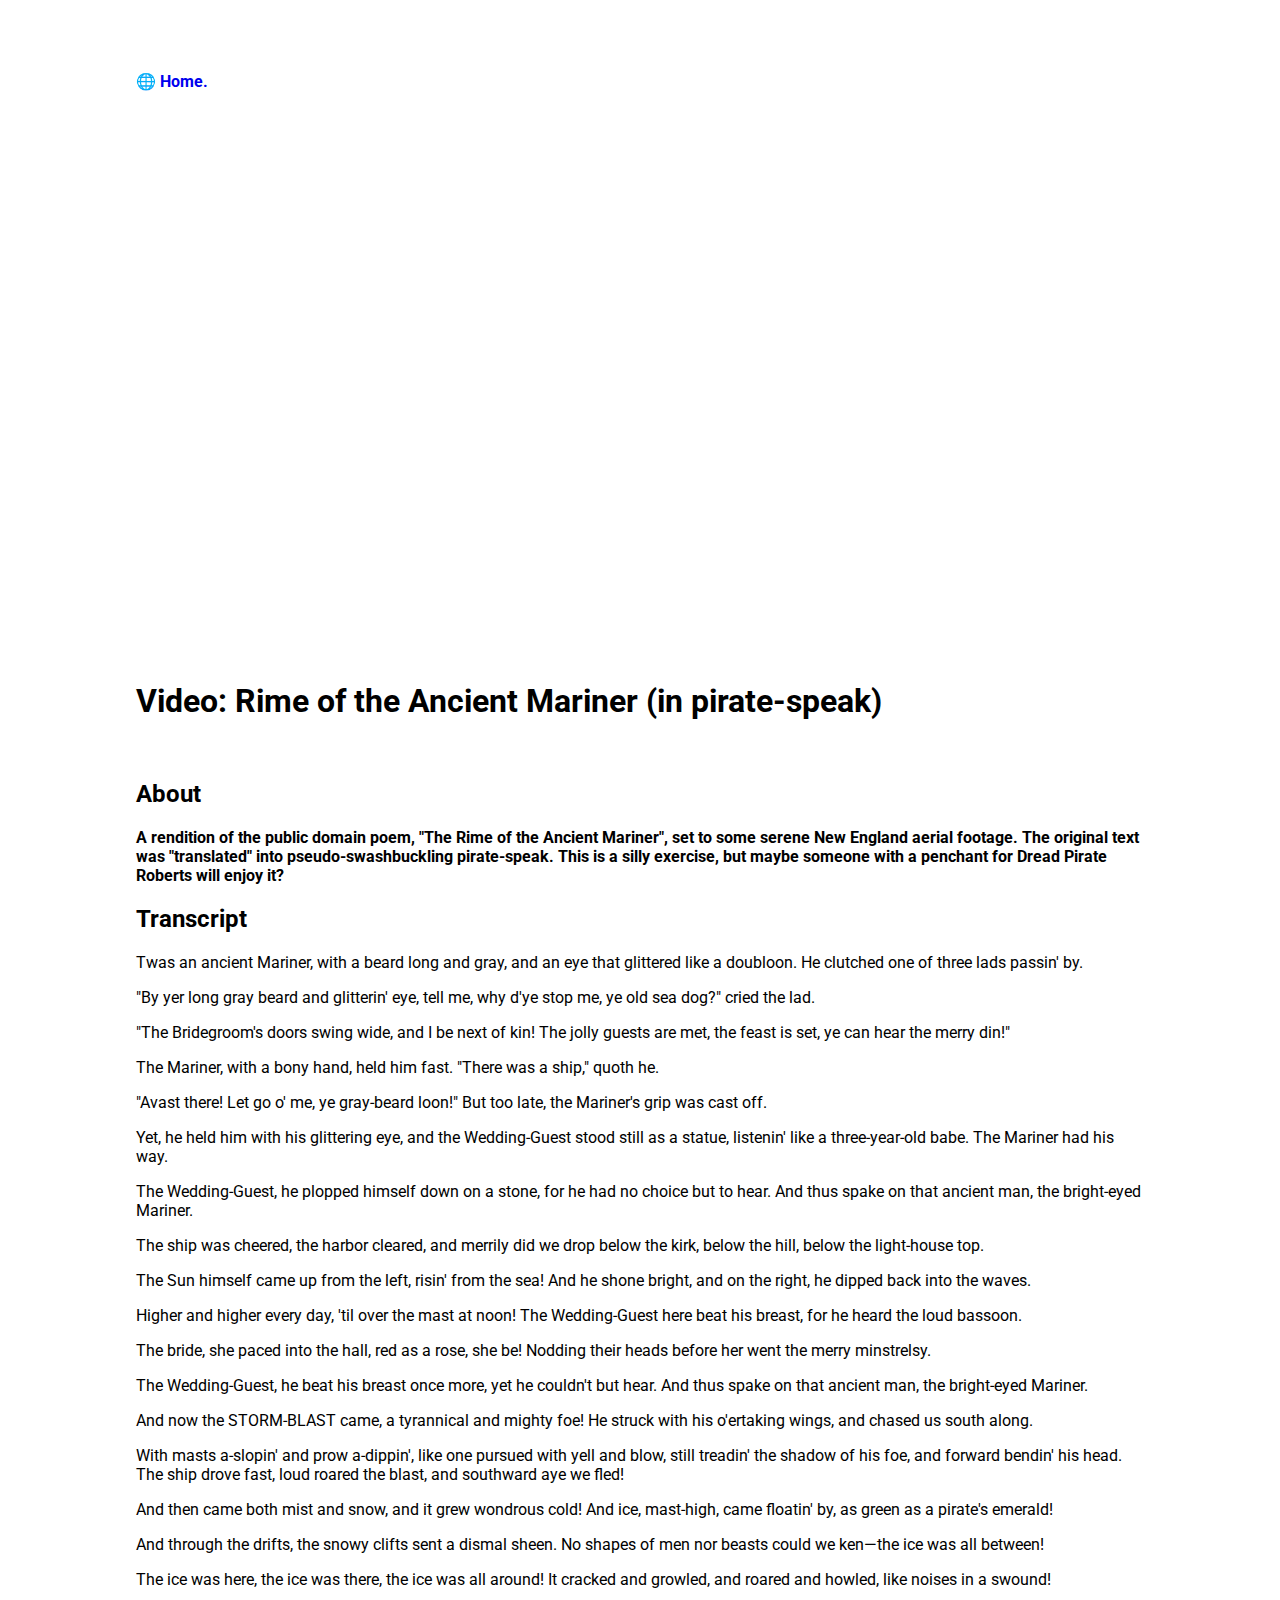
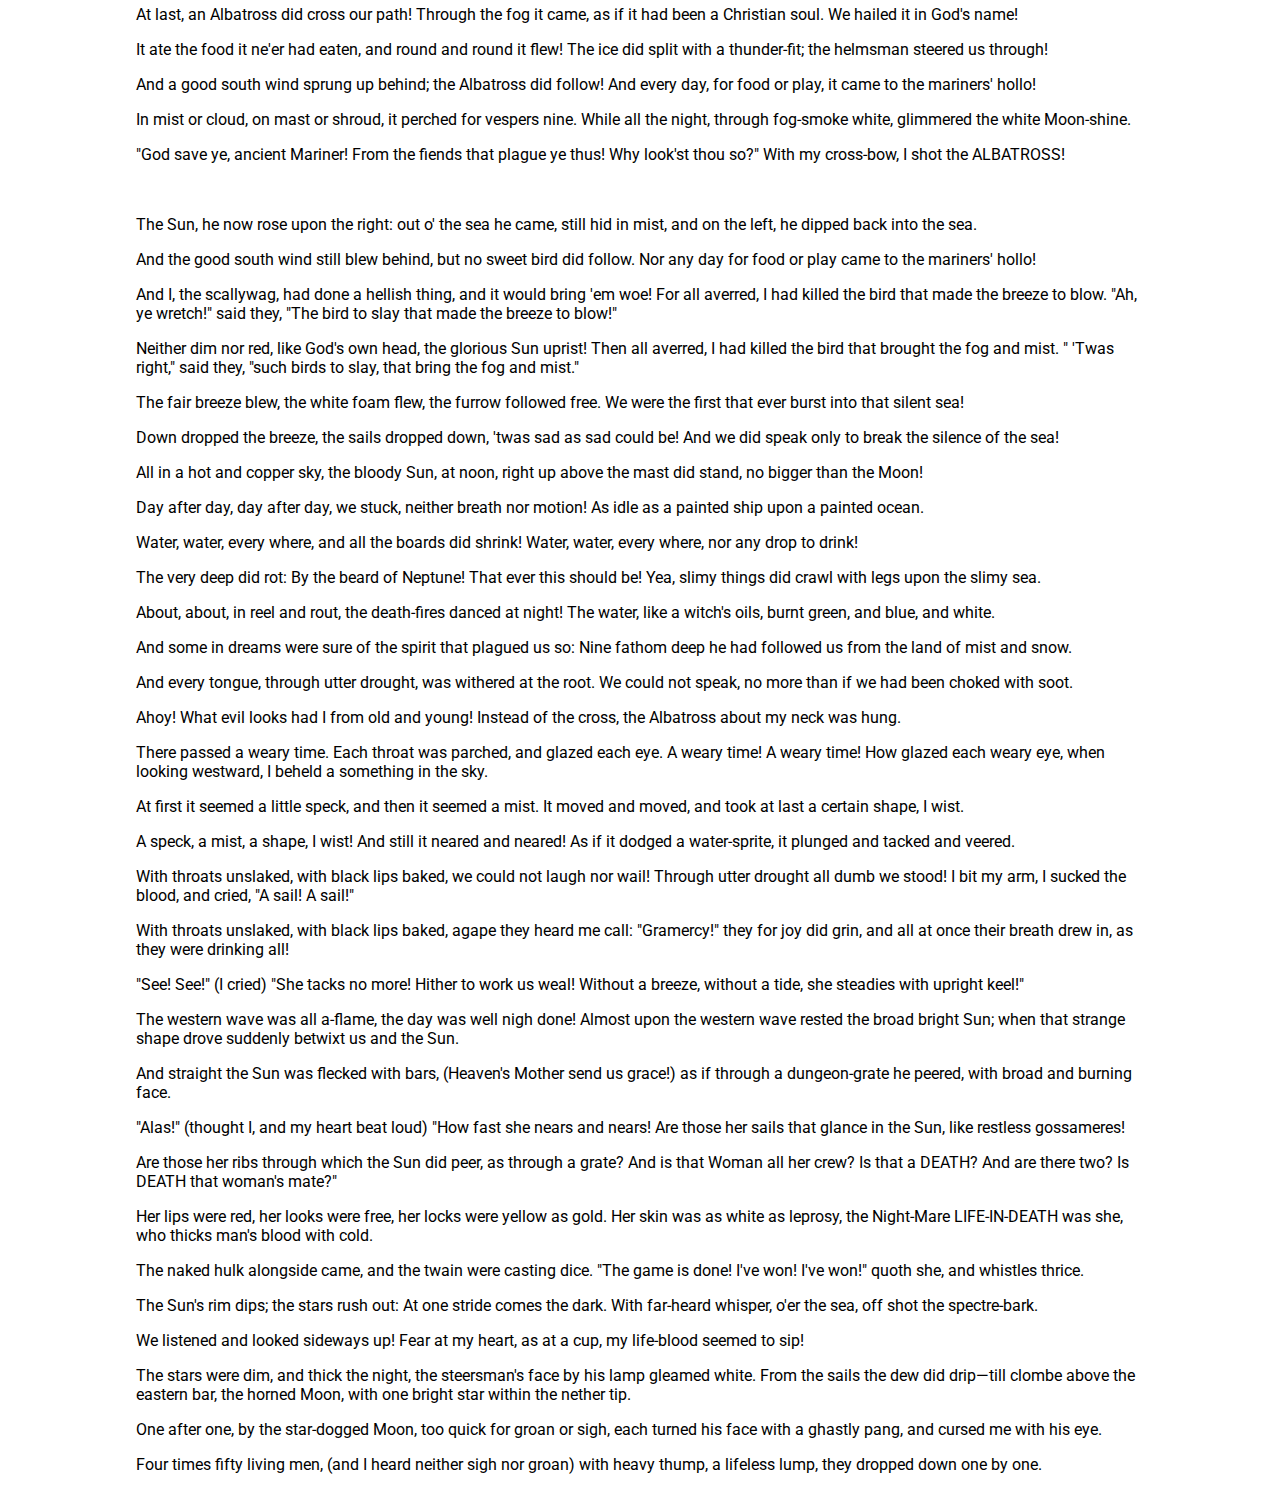
<file: rime-mariner-video.html>
<!DOCTYPE html><head><meta http-equiv="Content-Type" content="text/html; charset=utf-8"><meta name="viewport" content="width=device-width,initial-scale=1"><meta name="robots" content="max-snippet:-1, max-image-preview:large, max-video-preview:-1"><link rel="shortcut icon" type="image/x-icon" href="./assets/favicon.ico"><link rel="preconnect" href="https://fonts.googleapis.com"><link rel="preconnect" href="https://fonts.gstatic.com" crossorigin><link href="https://fonts.googleapis.com/css2?family=Roboto&display=swap" rel="stylesheet"><title>Video for Rime of the Ancient Mariner (in pirate-speak)</title><meta name="description" content="A rendition of the public domain poem, "The Rime of the Ancient Mariner", set to some serene New England aerial footage. The original text was "translated" into pseudo-swashbuckling pirate-speak." /><link rel="canonical" href="https://iancappelletti.com/rime-mariner-video"><style>body{font-family:Roboto;font-weight:700;padding-left:10%;padding-right:10%;padding-top:5%}description{font-size:14}</style></head><body>
<a href="https://iancappelletti.com" style="text-decoration: none;">🌐 Home. </a>  
<div align="center"><div style="padding:56.5% 0 0 0;position:relative"><iframe src="https://player.vimeo.com/video/1092311242?h=da199268e9&amp;badge=0&amp;autopause=0&amp;player_id=0&amp;app_id=58479" frameborder="0" allow="autoplay; fullscreen; picture-in-picture;
clipboard-write; encrypted-media; web-share" style="position:absolute;top:0;left:0;width:100%;height:100%" title="Rime of the Ancient Mariner (in pirate-speak
yarr)"></iframe></div><script src="https://player.vimeo.com/api/player.js"></script></div><h1 style="font-size:13;">Video: Rime of the Ancient Mariner (in pirate-speak)</h1><br>
<h2>About</h2><span class="description">A rendition of the public domain poem, "The Rime of the Ancient Mariner", set to some serene New England aerial footage. The original text was "translated" into pseudo-swashbuckling pirate-speak. This is a silly exercise, but maybe someone with a penchant for Dread Pirate Roberts will enjoy it?</span><h2>Transcript</h2><p><span style="font-weight:400">Twas an ancient Mariner, with a beard long and gray, and an eye that glittered like a doubloon. He clutched one of three lads passin' by.</span></p><p><span style="font-weight:400">"By yer long gray beard and glitterin' eye, tell me, why d'ye stop me, ye old sea dog?" cried the lad.</span></p><p><span style="font-weight:400">"The Bridegroom's doors swing wide, and I be next of kin! The jolly guests are met, the feast is set, ye can hear the merry din!"</span></p><p><span style="font-weight:400">The Mariner, with a bony hand, held him fast. "There was a ship," quoth he.</span></p><p><span style="font-weight:400">"Avast there! Let go o' me, ye gray-beard loon!" But too late, the Mariner's grip was cast off.</span></p><p><span style="font-weight:400">Yet, he held him with his glittering eye, and the Wedding-Guest stood still as a statue, listenin' like a three-year-old babe. The Mariner had his way.</span></p><p><span style="font-weight:400">The Wedding-Guest, he plopped himself down on a stone, for he had no choice but to hear. And thus spake on that ancient man, the bright-eyed Mariner.</span></p><p><span style="font-weight:400">The ship was cheered, the harbor cleared, and merrily did we drop below the kirk, below the hill, below the light-house top.</span></p><p><span style="font-weight:400">The Sun himself came up from the left, risin' from the sea! And he shone bright, and on the right, he dipped back into the waves.</span></p><p><span style="font-weight:400">Higher and higher every day, 'til over the mast at noon! The Wedding-Guest here beat his breast, for he heard the loud bassoon.</span></p><p><span style="font-weight:400">The bride, she paced into the hall, red as a rose, she be! Nodding their heads before her went the merry minstrelsy.</span></p><p><span style="font-weight:400">The Wedding-Guest, he beat his breast once more, yet he couldn't but hear. And thus spake on that ancient man, the bright-eyed Mariner.</span></p><p><span style="font-weight:400">And now the STORM-BLAST came, a tyrannical and mighty foe! He struck with his o'ertaking wings, and chased us south along.</span></p><p><span style="font-weight:400">With masts a-slopin' and prow a-dippin', like one pursued with yell and blow, still treadin' the shadow of his foe, and forward bendin' his head. The ship drove fast, loud roared the blast, and southward aye we fled!</span></p><p><span style="font-weight:400">And then came both mist and snow, and it grew wondrous cold! And ice, mast-high, came floatin' by, as green as a pirate's emerald!</span></p><p><span style="font-weight:400">And through the drifts, the snowy clifts sent a dismal sheen. No shapes of men nor beasts could we ken&mdash;the ice was all between!</span></p><p><span style="font-weight:400">The ice was here, the ice was there, the ice was all around! It cracked and growled, and roared and howled, like noises in a swound!</span></p><p><span style="font-weight:400">At last, an Albatross did cross our path! Through the fog it came, as if it had been a Christian soul. We hailed it in God's name!</span></p><p><span style="font-weight:400">It ate the food it ne'er had eaten, and round and round it flew! The ice did split with a thunder-fit; the helmsman steered us through!</span></p><p><span style="font-weight:400">And a good south wind sprung up behind; the Albatross did follow! And every day, for food or play, it came to the mariners' hollo!</span></p><p><span style="font-weight:400">In mist or cloud, on mast or shroud, it perched for vespers nine. While all the night, through fog-smoke white, glimmered the white Moon-shine.</span></p><p><span style="font-weight:400">"God save ye, ancient Mariner! From the fiends that plague ye thus! Why look'st thou so?" With my cross-bow, I shot the ALBATROSS!</span></p><p>&nbsp;</p><p><span style="font-weight:400">The Sun, he now rose upon the right: out o' the sea he came, still hid in mist, and on the left, he dipped back into the sea.</span></p><p><span style="font-weight:400">And the good south wind still blew behind, but no sweet bird did follow. Nor any day for food or play came to the mariners' hollo!</span></p><p><span style="font-weight:400">And I, the scallywag, had done a hellish thing, and it would bring 'em woe! For all averred, I had killed the bird that made the breeze to blow. "Ah, ye wretch!" said they, "The bird to slay that made the breeze to blow!"</span></p><p><span style="font-weight:400">Neither dim nor red, like God's own head, the glorious Sun uprist! Then all averred, I had killed the bird that brought the fog and mist. " 'Twas right," said they, "such birds to slay, that bring the fog and mist."</span></p><p><span style="font-weight:400">The fair breeze blew, the white foam flew, the furrow followed free. We were the first that ever burst into that silent sea!</span></p><p><span style="font-weight:400">Down dropped the breeze, the sails dropped down, 'twas sad as sad could be! And we did speak only to break the silence of the sea!</span></p><p><span style="font-weight:400">All in a hot and copper sky, the bloody Sun, at noon, right up above the mast did stand, no bigger than the Moon!</span></p><p><span style="font-weight:400">Day after day, day after day, we stuck, neither breath nor motion! As idle as a painted ship upon a painted ocean.</span></p><p><span style="font-weight:400">Water, water, every where, and all the boards did shrink! Water, water, every where, nor any drop to drink!</span></p><p><span style="font-weight:400">The very deep did rot: By the beard of Neptune! That ever this should be! Yea, slimy things did crawl with legs upon the slimy sea.</span></p><p><span style="font-weight:400">About, about, in reel and rout, the death-fires danced at night! The water, like a witch's oils, burnt green, and blue, and white.</span></p><p><span style="font-weight:400">And some in dreams were sure of the spirit that plagued us so: Nine fathom deep he had followed us from the land of mist and snow.</span></p><p><span style="font-weight:400">And every tongue, through utter drought, was withered at the root. We could not speak, no more than if we had been choked with soot.</span></p><p><span style="font-weight:400">Ahoy! What evil looks had I from old and young! Instead of the cross, the Albatross about my neck was hung.</span></p><p><span style="font-weight:400">There passed a weary time. Each throat was parched, and glazed each eye. A weary time! A weary time! How glazed each weary eye, when looking westward, I beheld a something in the sky.</span></p><p><span style="font-weight:400">At first it seemed a little speck, and then it seemed a mist. It moved and moved, and took at last a certain shape, I wist.</span></p><p><span style="font-weight:400">A speck, a mist, a shape, I wist! And still it neared and neared! As if it dodged a water-sprite, it plunged and tacked and veered.</span></p><p><span style="font-weight:400">With throats unslaked, with black lips baked, we could not laugh nor wail! Through utter drought all dumb we stood! I bit my arm, I sucked the blood, and cried, "A sail! A sail!"</span></p><p><span style="font-weight:400">With throats unslaked, with black lips baked, agape they heard me call: "Gramercy!" they for joy did grin, and all at once their breath drew in, as they were drinking all!</span></p><p><span style="font-weight:400">"See! See!" (I cried) "She tacks no more! Hither to work us weal! Without a breeze, without a tide, she steadies with upright keel!"</span></p><p><span style="font-weight:400">The western wave was all a-flame, the day was well nigh done! Almost upon the western wave rested the broad bright Sun; when that strange shape drove suddenly betwixt us and the Sun.</span></p><p><span style="font-weight:400">And straight the Sun was flecked with bars, (Heaven's Mother send us grace!) as if through a dungeon-grate he peered, with broad and burning face.</span></p><p><span style="font-weight:400">"Alas!" (thought I, and my heart beat loud) "How fast she nears and nears! Are those her sails that glance in the Sun, like restless gossameres!</span></p><p><span style="font-weight:400">Are those her ribs through which the Sun did peer, as through a grate? And is that Woman all her crew? Is that a DEATH? And are there two? Is DEATH that woman's mate?"</span></p><p><span style="font-weight:400">Her lips were red, her looks were free, her locks were yellow as gold. Her skin was as white as leprosy, the Night-Mare LIFE-IN-DEATH was she, who thicks man's blood with cold.</span></p><p><span style="font-weight:400">The naked hulk alongside came, and the twain were casting dice. "The game is done! I've won! I've won!" quoth she, and whistles thrice.</span></p><p><span style="font-weight:400">The Sun's rim dips; the stars rush out: At one stride comes the dark. With far-heard whisper, o'er the sea, off shot the spectre-bark.</span></p><p><span style="font-weight:400">We listened and looked sideways up! Fear at my heart, as at a cup, my life-blood seemed to sip!</span></p><p><span style="font-weight:400">The stars were dim, and thick the night, the steersman's face by his lamp gleamed white. From the sails the dew did drip&mdash;till clombe above the eastern bar, the horned Moon, with one bright star within the nether tip.</span></p><p><span style="font-weight:400">One after one, by the star-dogged Moon, too quick for groan or sigh, each turned his face with a ghastly pang, and cursed me with his eye.</span></p><p><span style="font-weight:400">Four times fifty living men, (and I heard neither sigh nor groan) with heavy thump, a lifeless lump, they dropped down one by one.</span></p>
</body>
</html>
</file>
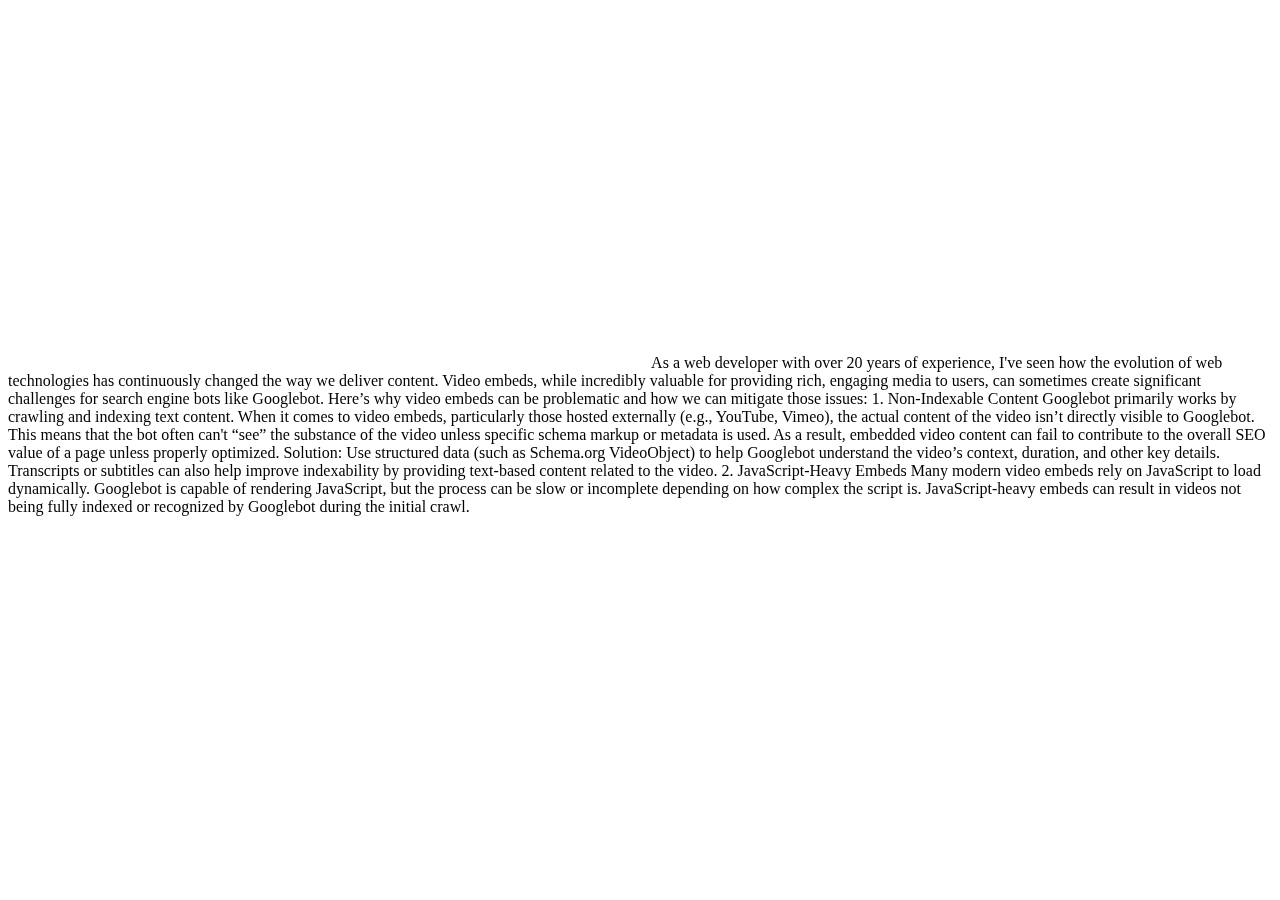
<file: testing/test.html>
<!DOCTYPE html>
<html lang="en"><head>
<meta http-equiv="Content-Type" content="text/html; charset=utf-8">
	<meta http-equiv='content-language' content='en-us'> 																											
	<meta name="viewport" content="width=device-width, initial-scale=1">
</head>

<iframe src="https://player.vimeo.com/video/164562375?portrait=0&badge=0&autoplay=1" width="640" height="360" frameborder="0" webkitallowfullscreen mozallowfullscreen allowfullscreen></iframe>

As a web developer with over 20 years of experience, I've seen how the evolution of web technologies has continuously changed the way we deliver content. Video embeds, while incredibly valuable for providing rich, engaging media to users, can sometimes create significant challenges for search engine bots like Googlebot. Here’s why video embeds can be problematic and how we can mitigate those issues:

1. Non-Indexable Content
Googlebot primarily works by crawling and indexing text content. When it comes to video embeds, particularly those hosted externally (e.g., YouTube, Vimeo), the actual content of the video isn’t directly visible to Googlebot. This means that the bot often can't “see” the substance of the video unless specific schema markup or metadata is used. As a result, embedded video content can fail to contribute to the overall SEO value of a page unless properly optimized.

Solution: Use structured data (such as Schema.org VideoObject) to help Googlebot understand the video’s context, duration, and other key details. Transcripts or subtitles can also help improve indexability by providing text-based content related to the video.

2. JavaScript-Heavy Embeds
Many modern video embeds rely on JavaScript to load dynamically. Googlebot is capable of rendering JavaScript, but the process can be slow or incomplete depending on how complex the script is. JavaScript-heavy embeds can result in videos not being fully indexed or recognized by Googlebot during the initial crawl.
</file>
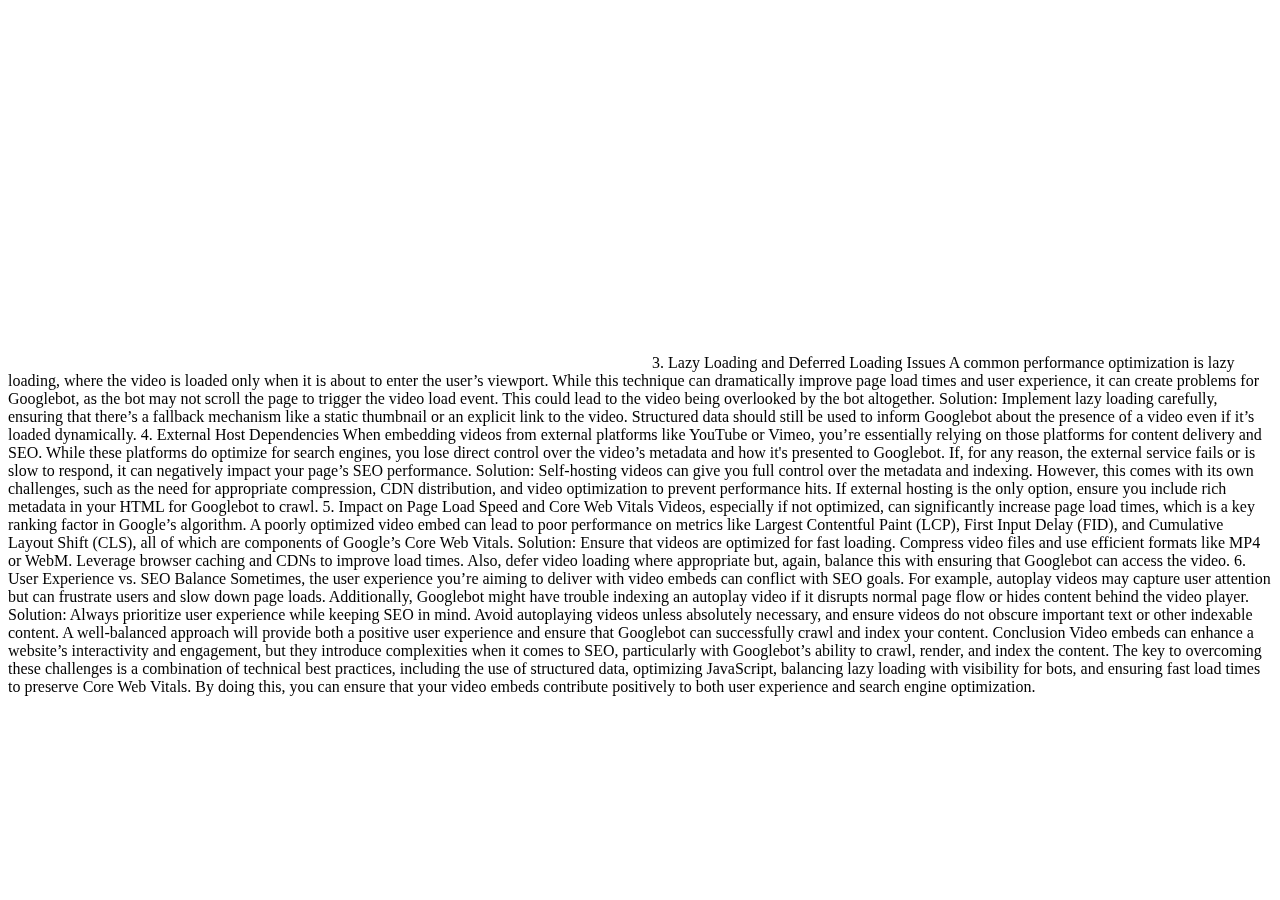
<file: testing/test2.html>
<!DOCTYPE html>
<html lang="en"><head>
<meta http-equiv="Content-Type" content="text/html; charset=utf-8">
	<meta http-equiv='content-language' content='en-us'> 																											
	<meta name="viewport" content="width=device-width, initial-scale=1">
</head>

<iframe src="https://player.vimeo.com/video/977358925?portrait=0&badge=0&autoplay=1" width="640" height="360" frameborder="0" webkitallowfullscreen mozallowfullscreen allowfullscreen></iframe>

3. Lazy Loading and Deferred Loading Issues
A common performance optimization is lazy loading, where the video is loaded only when it is about to enter the user’s viewport. While this technique can dramatically improve page load times and user experience, it can create problems for Googlebot, as the bot may not scroll the page to trigger the video load event. This could lead to the video being overlooked by the bot altogether.

Solution: Implement lazy loading carefully, ensuring that there’s a fallback mechanism like a static thumbnail or an explicit link to the video. Structured data should still be used to inform Googlebot about the presence of a video even if it’s loaded dynamically.

4. External Host Dependencies
When embedding videos from external platforms like YouTube or Vimeo, you’re essentially relying on those platforms for content delivery and SEO. While these platforms do optimize for search engines, you lose direct control over the video’s metadata and how it's presented to Googlebot. If, for any reason, the external service fails or is slow to respond, it can negatively impact your page’s SEO performance.

Solution: Self-hosting videos can give you full control over the metadata and indexing. However, this comes with its own challenges, such as the need for appropriate compression, CDN distribution, and video optimization to prevent performance hits. If external hosting is the only option, ensure you include rich metadata in your HTML for Googlebot to crawl.

5. Impact on Page Load Speed and Core Web Vitals
Videos, especially if not optimized, can significantly increase page load times, which is a key ranking factor in Google’s algorithm. A poorly optimized video embed can lead to poor performance on metrics like Largest Contentful Paint (LCP), First Input Delay (FID), and Cumulative Layout Shift (CLS), all of which are components of Google’s Core Web Vitals.

Solution: Ensure that videos are optimized for fast loading. Compress video files and use efficient formats like MP4 or WebM. Leverage browser caching and CDNs to improve load times. Also, defer video loading where appropriate but, again, balance this with ensuring that Googlebot can access the video.

6. User Experience vs. SEO Balance
Sometimes, the user experience you’re aiming to deliver with video embeds can conflict with SEO goals. For example, autoplay videos may capture user attention but can frustrate users and slow down page loads. Additionally, Googlebot might have trouble indexing an autoplay video if it disrupts normal page flow or hides content behind the video player.

Solution: Always prioritize user experience while keeping SEO in mind. Avoid autoplaying videos unless absolutely necessary, and ensure videos do not obscure important text or other indexable content. A well-balanced approach will provide both a positive user experience and ensure that Googlebot can successfully crawl and index your content.

Conclusion
Video embeds can enhance a website’s interactivity and engagement, but they introduce complexities when it comes to SEO, particularly with Googlebot’s ability to crawl, render, and index the content. The key to overcoming these challenges is a combination of technical best practices, including the use of structured data, optimizing JavaScript, balancing lazy loading with visibility for bots, and ensuring fast load times to preserve Core Web Vitals. By doing this, you can ensure that your video embeds contribute positively to both user experience and search engine optimization.
</file>
